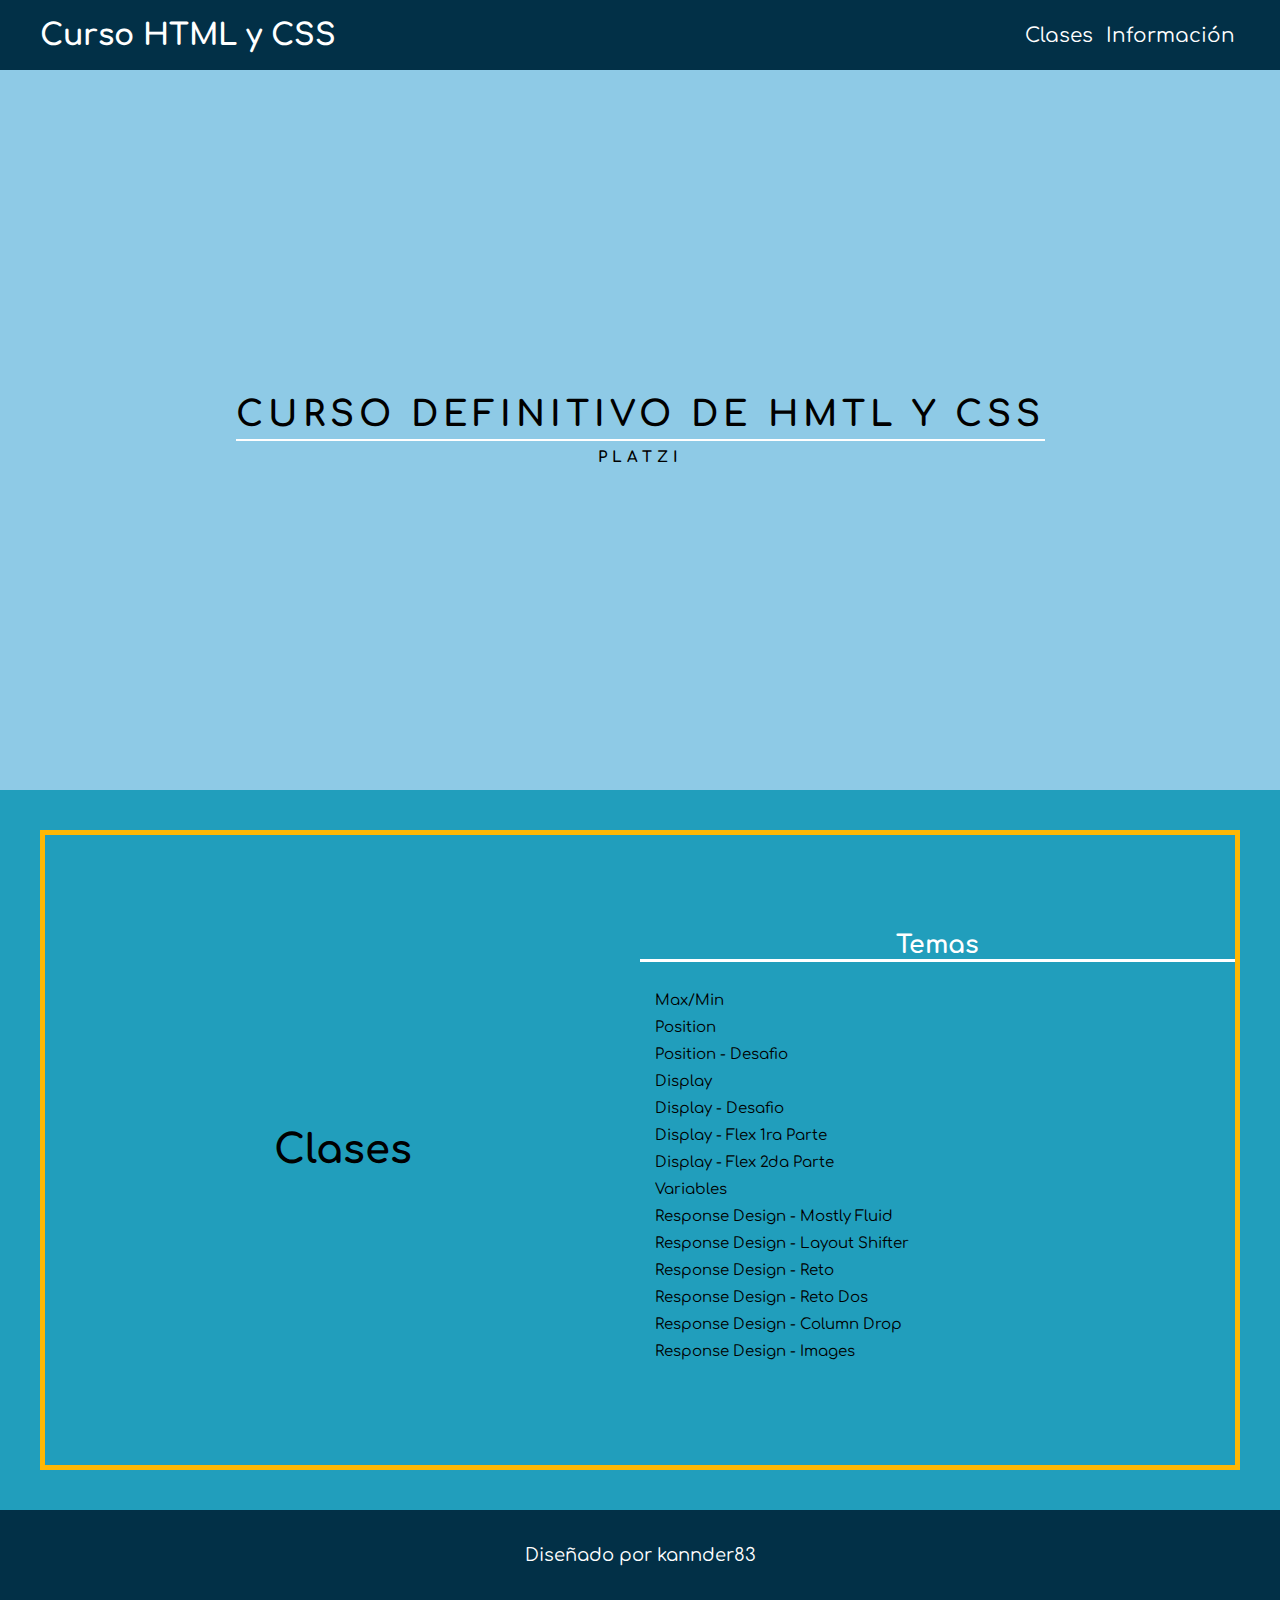
<file: index.html>
<!DOCTYPE html>
<html lang="es">
  <head>
    <meta charset="UTF-8" />
    <meta name="viewport" content="width=device-width, initial-scale=1.0" />
    <link rel="stylesheet" href="./main.css" />
    <title>Curso de HTML y CSS</title>
  </head>
  <body>
    <header class="header_top">
      <div class="container">
        <div class="box-header">
          <div class="header_logo_left">
            <h3 class="header_title_left">Curso HTML y CSS</h3>
          </div>
          <nav class="header_menu_right">
            <ul class="header_menu_list">
              <li>
                <a class="header_menu_link" href="#clases">Clases</a>
              </li>
              <li>
                <a class="header_menu_link" href="#">Información</a>
              </li>
            </ul>
          </nav>
        </div>
      </div>
    </header>
    <!-- Inicia a el main de la página -->
    <main>
      <div class="container">
        <div class="box-main">
          <div class="main-title">
            <h1>Curso definitivo de HMTL y CSS</h1>
            <h2>Platzi</h2>
          </div>
        </div>
      </div>
    </main>
    <!-- inicia seccion de clases -->
    <section class="section-class" id="clases">
      <div class="container">
        <div class="box-section-class">
          <div class="box-class-left">
            <h3>Clases</h3>
          </div>
          <div class="box-class-right">
            <h4>Temas</h4>
            <ol>
              <li>
                <a href="./minmax/index.html">Max/Min</a>
              </li>
              <li>
                <a href="./position/index.html">Position</a>
              </li>
              <li>
                <a href="./position/desafio.html">Position - Desafio</a>
              </li>
              <li>
                <a href="./display/index.html">Display</a>
              </li>
              <li>
                <a href="./display/desafio.html">Display - Desafio</a>
              </li>
              <li>
                <a href="./flex/index.html">Display - Flex 1ra Parte</a>
              </li>
              <li>
                <a href="./flex/index-2.html">Display - Flex 2da Parte</a>
              </li>
              <li>
                <a href="./variables/index.html">Variables</a>
              </li>
              <li>
                <a href="./responsiveDesign/index.html"
                  >Response Design - Mostly Fluid</a
                >
              </li>
              <li>
                <a href="./responsiveDesign/index.html"
                  >Response Design - Layout Shifter</a
                >
              </li>
              <li>
                <a href="./layoutShifter/reto.html">Response Design - Reto</a>
              </li>
              <li>
                <a href="./layoutShifter/reto2.html"
                  >Response Design - Reto Dos</a
                >
              </li>
              <li>
                <a href="./columndrop/index.html"
                  >Response Design - Column Drop</a
                >
              </li>
              <li>
                <a href="./responsiveimgs/index.html"
                  >Response Design - Images</a
                >
              </li>
            </ol>
          </div>
        </div>
      </div>
    </section>
    <!-- inicia el footer de la página -->
    <footer>
      <div class="container">
        <div class="box-footer">
          <p>Diseñado por <a href="https://www.kannder83.com">kannder83</a></p>
        </div>
      </div>
    </footer>
  </body>
</html>
</file>
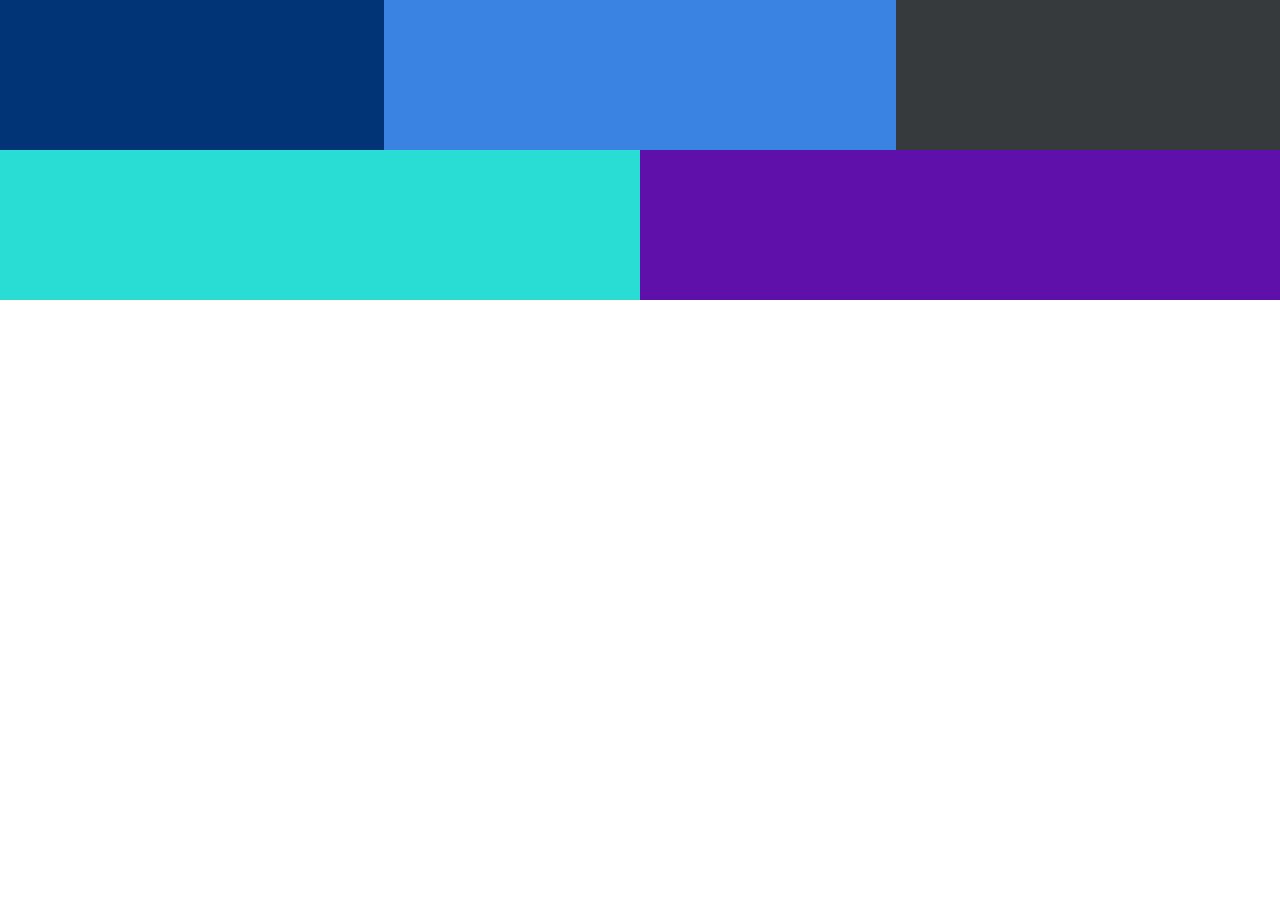
<file: columndrop/index.html>
<!DOCTYPE html>
<html lang="es">
  <head>
    <meta charset="UTF-8" />
    <meta name="viewport" content="width=device-width, initial-scale=1.0" />
    <link rel="stylesheet" href="./main.css" />
    <title>Column Drop</title>
  </head>
  <body>
    <main class="container">
      <div class="c1"></div>
      <div class="c2"></div>
      <div class="c3"></div>
      <div class="c4"></div>
      <div class="c5"></div>
    </main>
  </body>
</html>
</file>
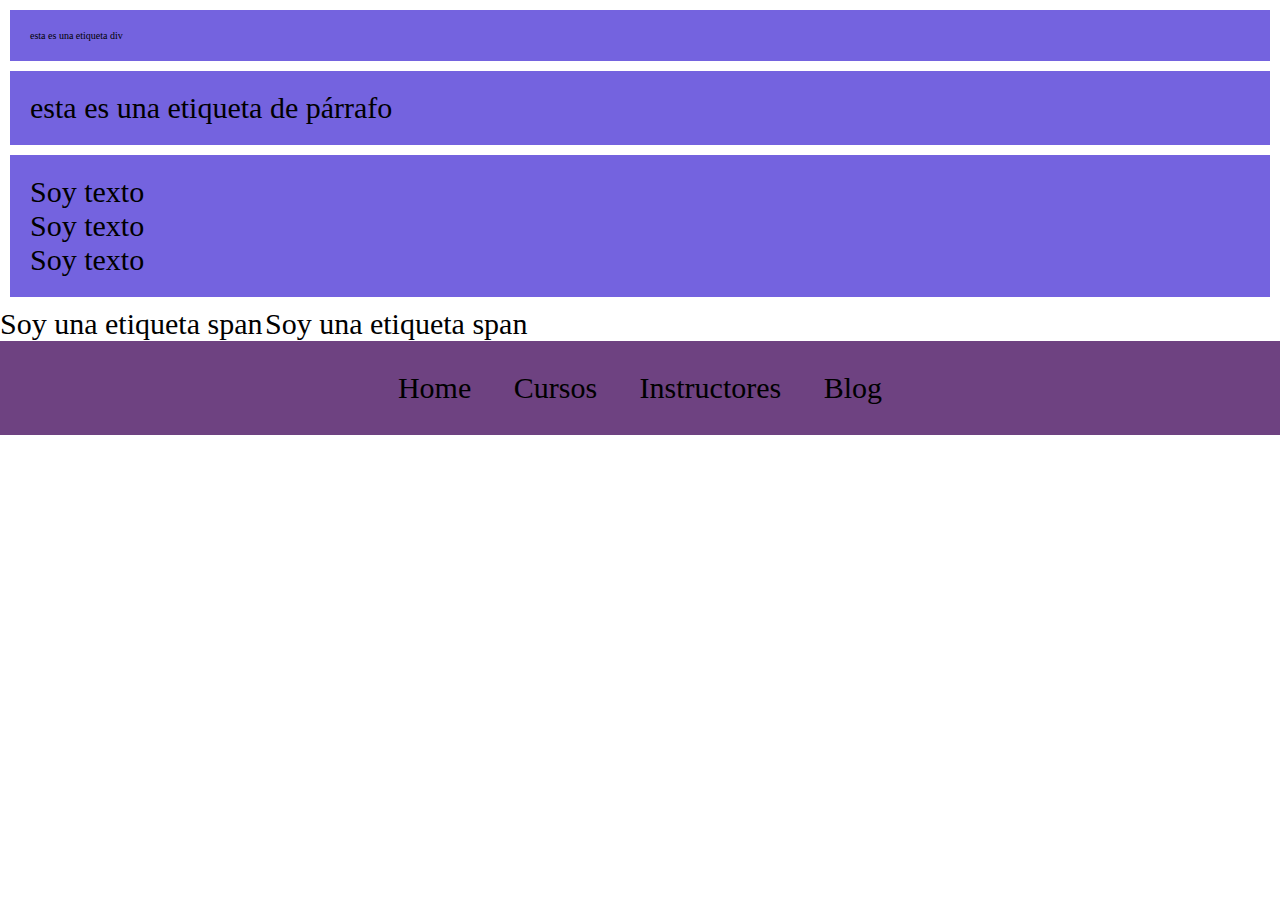
<file: display/index.html>
<!DOCTYPE html>
<html lang="es">
  <head>
    <meta charset="UTF-8" />
    <meta name="viewport" content="width=device-width, initial-scale=1.0" />
    <link rel="stylesheet" href="./main.css" />
    <title>Display</title>
  </head>
  <body>
    <div class="block-element">esta es una etiqueta div</div>
    <p class="block-element">esta es una etiqueta de párrafo</p>
    <div class="block-element">
      <p class="parrafo">Soy texto</p>
      <p class="parrafo">Soy texto</p>
      <p class="parrafo">Soy texto</p>
    </div>
    <span>Soy una etiqueta span</span>
    <span>Soy una etiqueta span</span>

    <ul class="nav">
      <li>Home</li>
      <li>Cursos</li>
      <li>Instructores</li>
      <li>Blog</li>
    </ul>
  </body>
</html>
</file>
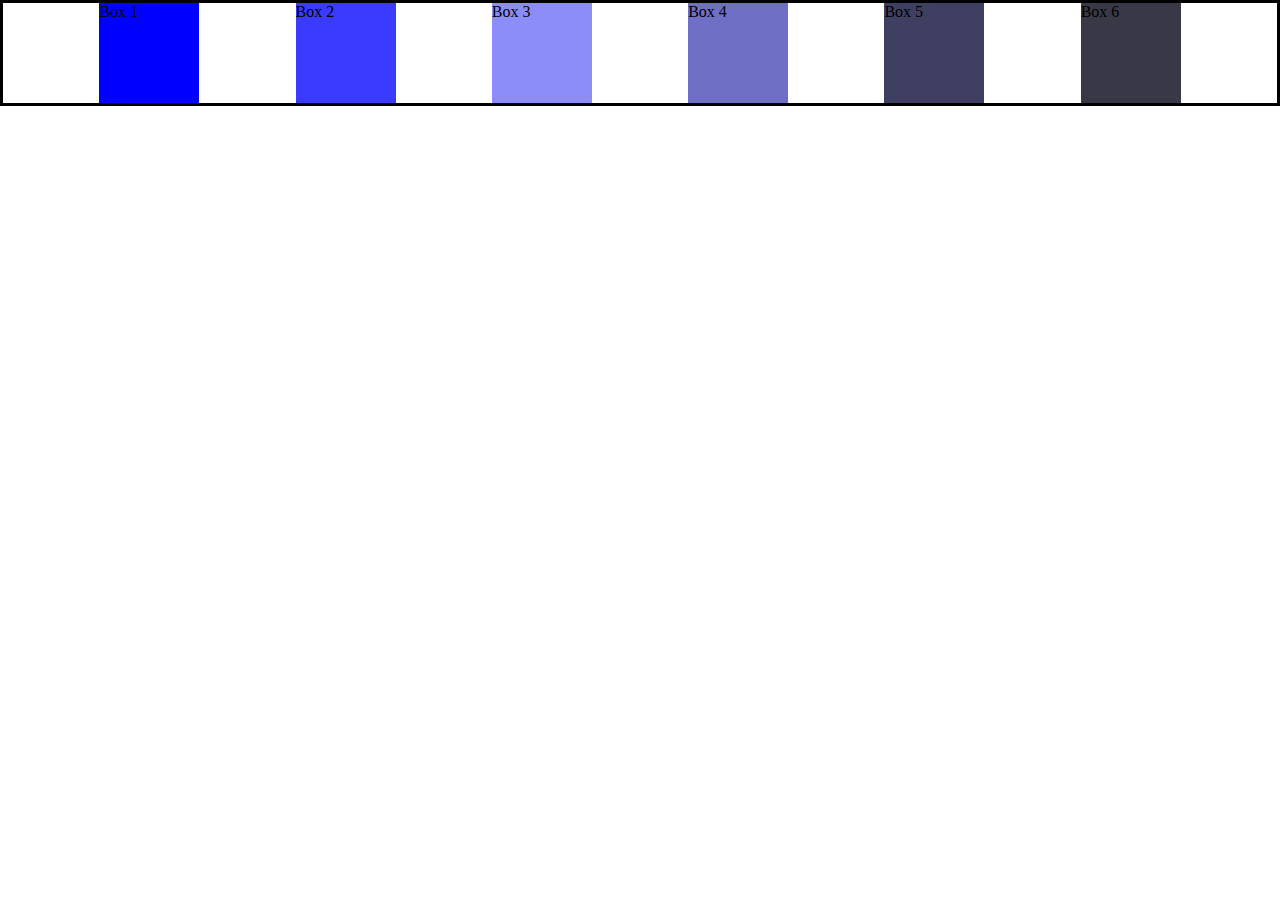
<file: flex/index.html>
<!DOCTYPE html>
<html lang="es">
  <head>
    <meta charset="UTF-8" />
    <meta name="viewport" content="width=device-width, initial-scale=1.0" />
    <link rel="stylesheet" href="./main.css" />
    <title>Display Flex</title>
  </head>
  <body>
    <main class="container">
      <div class="box1 box"><p>Box 1</p></div>
      <div class="box2 box"><p>Box 2</p></div>
      <div class="box3 box"><p>Box 3</p></div>
      <div class="box4 box"><p>Box 4</p></div>
      <div class="box5 box"><p>Box 5</p></div>
      <div class="box6 box"><p>Box 6</p></div>
    </main>
  </body>
</html>
</file>
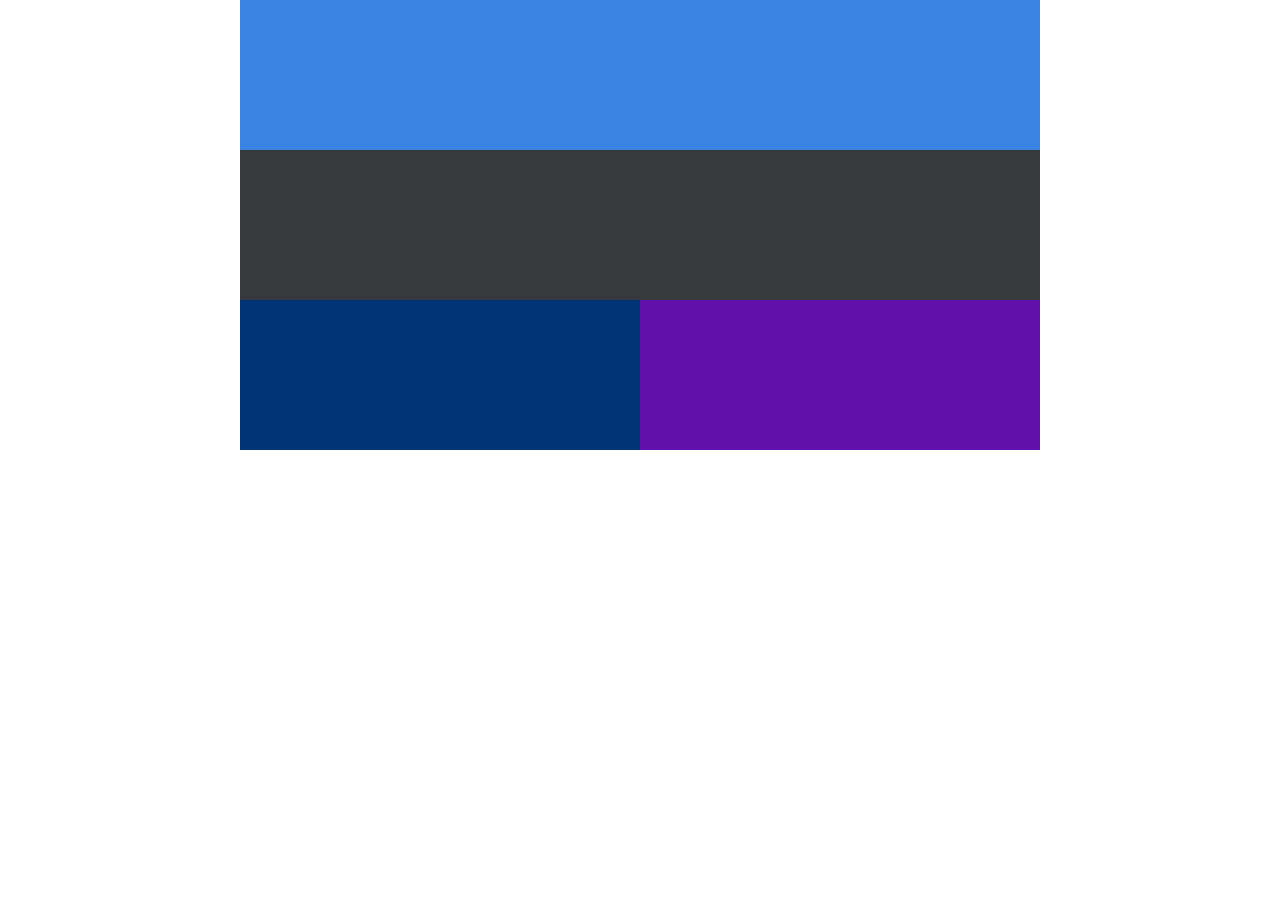
<file: layoutShifter/index.html>
<!DOCTYPE html>
<html lang="es">
  <head>
    <meta charset="UTF-8" />
    <meta name="viewport" content="width=device-width, initial-scale=1.0" />
    <link rel="stylesheet" href="./main.css" />
    <title>Responsive Design - Layout Shifter</title>
  </head>
  <body>
    <main class="container">
      <div class="c1"></div>
      <div class="c4">
        <div class="c2"></div>
        <div class="c3"></div>
      </div>
      <div class="c5"></div>
    </main>
  </body>
</html>
</file>
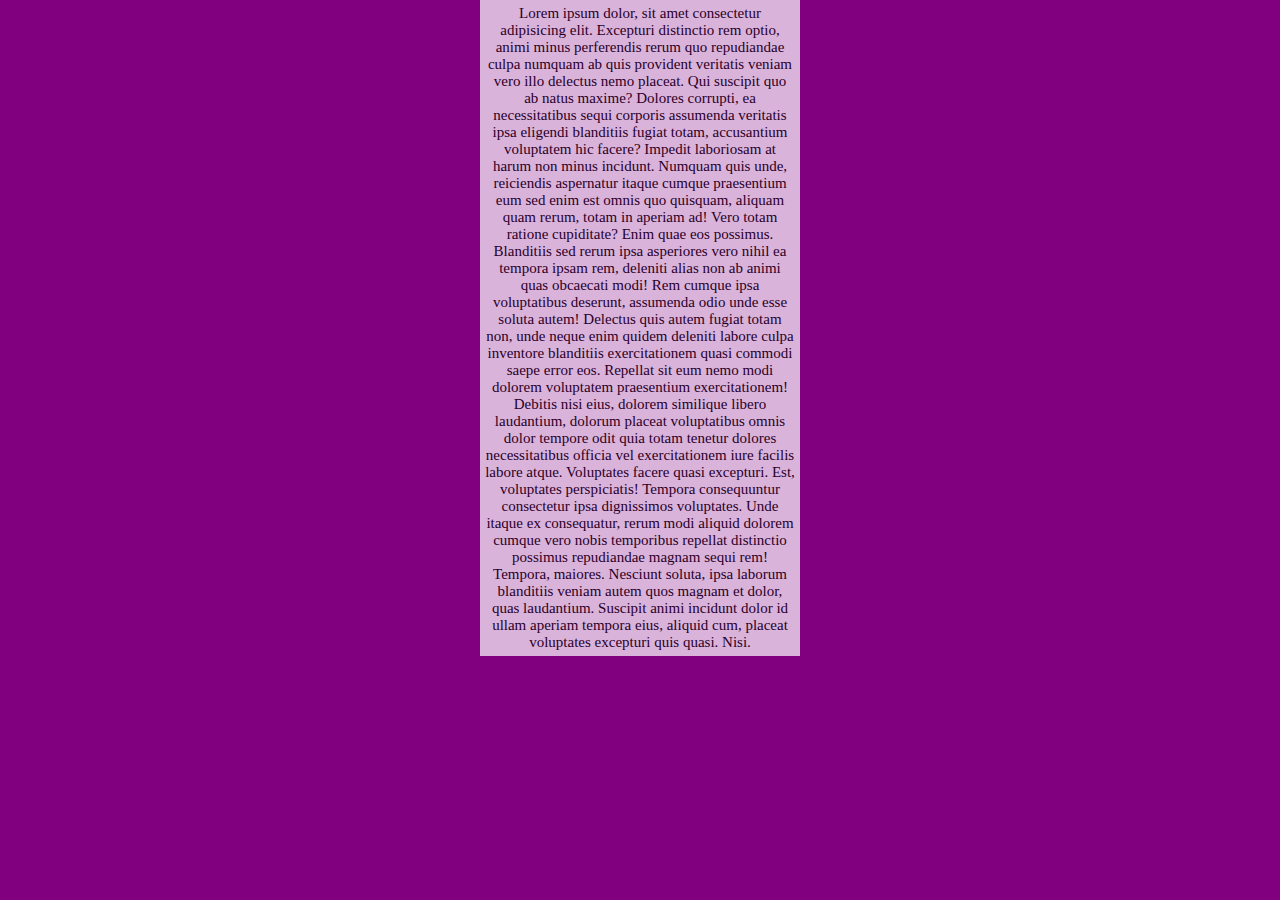
<file: minmax/index.html>
<!DOCTYPE html>
<html lang="es">
  <head>
    <meta charset="UTF-8" />
    <meta name="viewport" content="width=device-width, initial-scale=1.0" />
    <link rel="stylesheet" href="./main.css" />
    <title>Medidas: Max/Min</title>
  </head>
  <body>
    <main>
      <section>
        <p>
          Lorem ipsum dolor, sit amet consectetur adipisicing elit. Excepturi
          distinctio rem optio, animi minus perferendis rerum quo repudiandae
          culpa numquam ab quis provident veritatis veniam vero illo delectus
          nemo placeat. Qui suscipit quo ab natus maxime? Dolores corrupti, ea
          necessitatibus sequi corporis assumenda veritatis ipsa eligendi
          blanditiis fugiat totam, accusantium voluptatem hic facere? Impedit
          laboriosam at harum non minus incidunt. Numquam quis unde, reiciendis
          aspernatur itaque cumque praesentium eum sed enim est omnis quo
          quisquam, aliquam quam rerum, totam in aperiam ad! Vero totam ratione
          cupiditate? Enim quae eos possimus. Blanditiis sed rerum ipsa
          asperiores vero nihil ea tempora ipsam rem, deleniti alias non ab
          animi quas obcaecati modi! Rem cumque ipsa voluptatibus deserunt,
          assumenda odio unde esse soluta autem! Delectus quis autem fugiat
          totam non, unde neque enim quidem deleniti labore culpa inventore
          blanditiis exercitationem quasi commodi saepe error eos. Repellat sit
          eum nemo modi dolorem voluptatem praesentium exercitationem! Debitis
          nisi eius, dolorem similique libero laudantium, dolorum placeat
          voluptatibus omnis dolor tempore odit quia totam tenetur dolores
          necessitatibus officia vel exercitationem iure facilis labore atque.
          Voluptates facere quasi excepturi. Est, voluptates perspiciatis!
          Tempora consequuntur consectetur ipsa dignissimos voluptates. Unde
          itaque ex consequatur, rerum modi aliquid dolorem cumque vero nobis
          temporibus repellat distinctio possimus repudiandae magnam sequi rem!
          Tempora, maiores. Nesciunt soluta, ipsa laborum blanditiis veniam
          autem quos magnam et dolor, quas laudantium. Suscipit animi incidunt
          dolor id ullam aperiam tempora eius, aliquid cum, placeat voluptates
          excepturi quis quasi. Nisi.
        </p>
      </section>
    </main>
  </body>
</html>
</file>
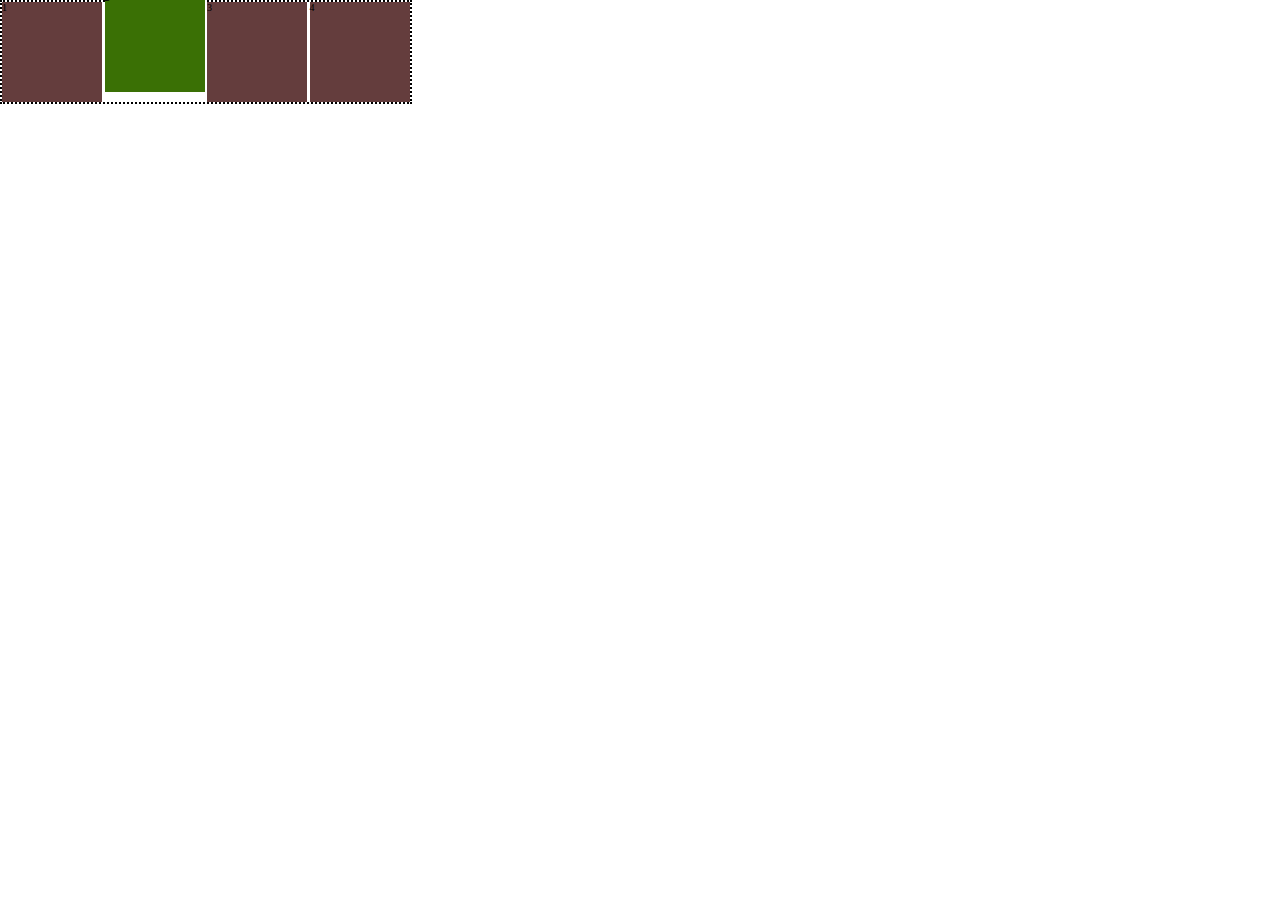
<file: position/index.html>
<!DOCTYPE html>
<html lang="es">
  <head>
    <meta charset="UTF-8" />
    <meta name="viewport" content="width=device-width, initial-scale=1.0" />
    <link rel="stylesheet" href="./main.css" />
    <title>Medidas: Max/Min</title>
  </head>
  <body>
    <div class="parent">
      <div class="box" id="one">1</div>
      <div class="box" id="two">2</div>
      <div class="box" id="three">3</div>
      <div class="box" id="four">4</div>
    </div>
  </body>
</html>
</file>
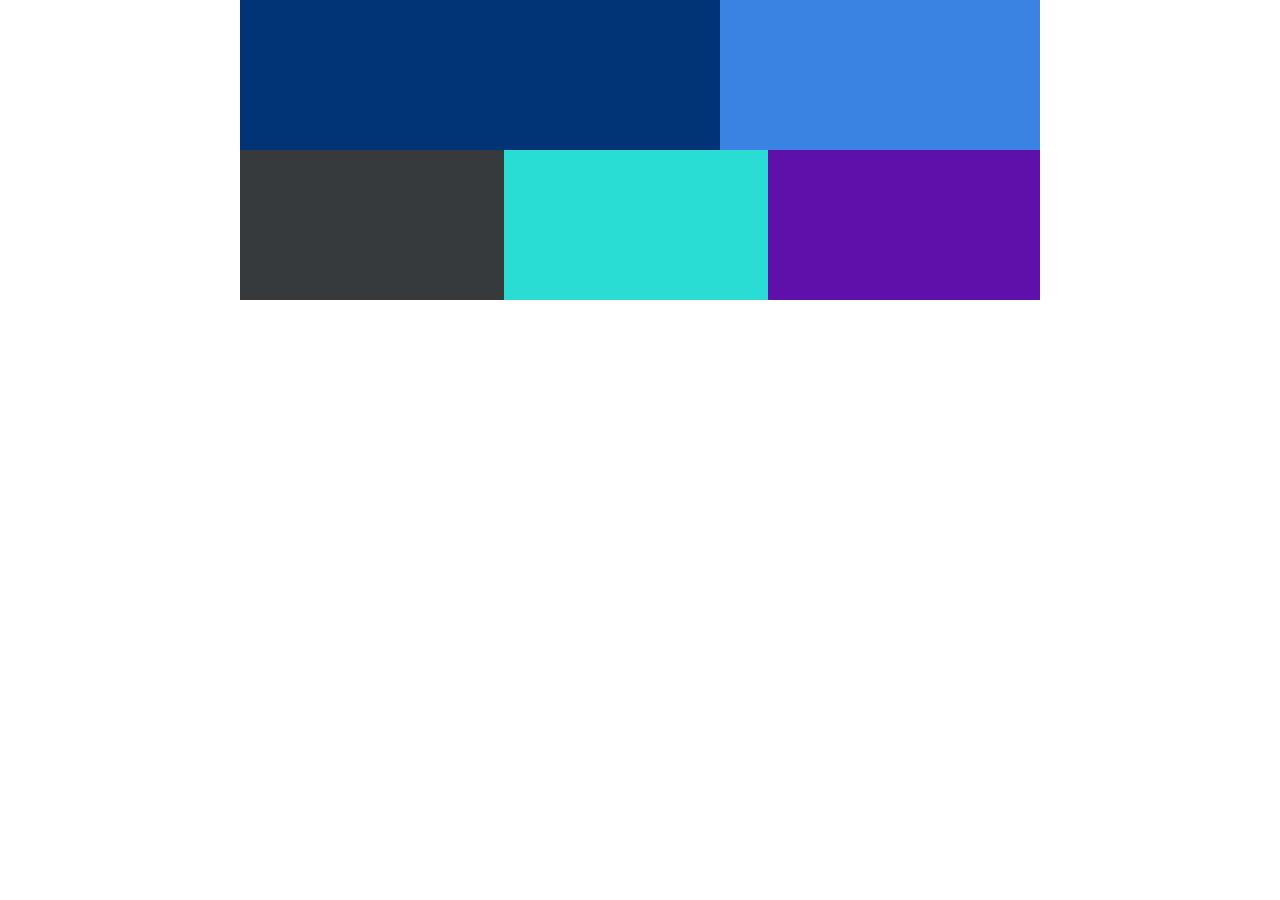
<file: responsiveDesign/index.html>
<!DOCTYPE html>
<html lang="es">
  <head>
    <meta charset="UTF-8" />
    <meta name="viewport" content="width=device-width, initial-scale=1.0" />
    <link rel="stylesheet" href="./main.css" />
    <link
      rel="stylesheet"
      href="./table.css"
      media="screen and (min-width: 600px)"
    />
    <link
      rel="stylesheet"
      href="./desktop.css"
      media="screen and (min-width: 800px)"
    />
    <title>Responsive Design</title>
  </head>
  <body>
    <main class="container">
      <div class="c1"></div>
      <div class="c2"></div>
      <div class="c3"></div>
      <div class="c4"></div>
      <div class="c5"></div>
    </main>
  </body>
</html>
</file>
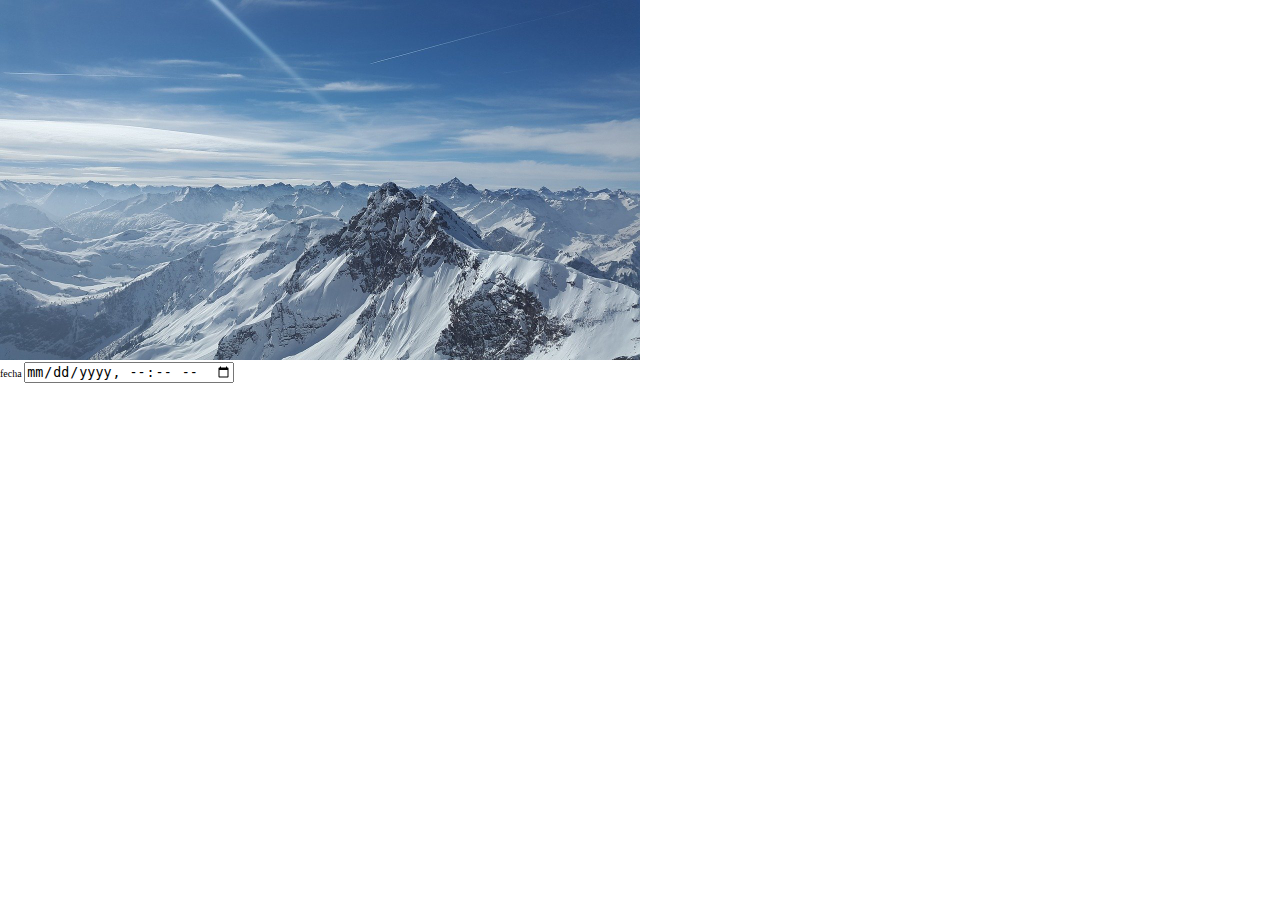
<file: responsiveimgs/index.html>
<!DOCTYPE html>
<html lang="es">
  <head>
    <meta charset="UTF-8" />
    <meta name="viewport" content="width=device-width, initial-scale=1.0" />
    <link rel="stylesheet" href="./main.css" />
    <title>Medidas: Max/Min</title>
  </head>
  <body>
    <main>
      <!-- <div class="picture">
        <img src="./img/rough-horn-2146181_1920.jpg" alt="" />
      </div> -->

      <picture>
        <source
          media="(min-width: 1300px)"
          srcset="./img/rough-horn-2146181_1920.jpg"
        />
        <source
          media="(min-width: 1000px)"
          srcset="./img/rough-horn-2146181_1280.jpg"
        />
        <img
          src="./img/rough-horn-2146181_640.jpg"
          alt="Es una imagen de montaña."
        />
      </picture>
    </main>
    <section>
      <form action="">
        <label for="fecha">
          <span>fecha</span>
          <input type="datetime-local" id="fecha" />
        </label>
      </form>
    </section>
  </body>
</html>
</file>
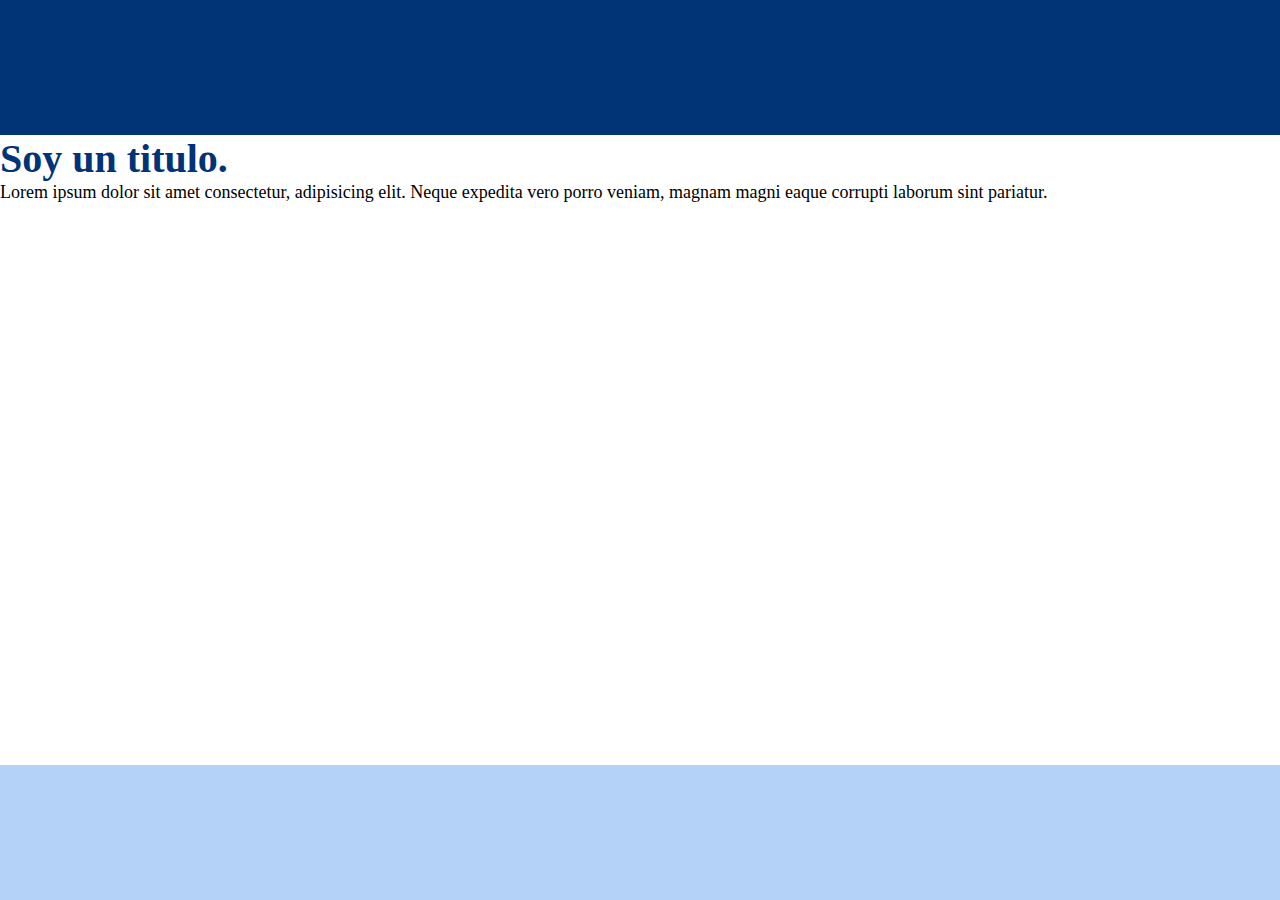
<file: variables/index.html>
<!DOCTYPE html>
<html lang="es">
  <head>
    <meta charset="UTF-8" />
    <meta name="viewport" content="width=device-width, initial-scale=1.0" />
    <link rel="stylesheet" href="./main.css" />
    <title>Variables</title>
  </head>
  <body>
    <header></header>
    <main>
      <h1>Soy un titulo.</h1>
      <section>
        <p>
          Lorem ipsum dolor sit amet consectetur, adipisicing elit. Neque
          expedita vero porro veniam, magnam magni eaque corrupti laborum sint
          pariatur.
        </p>
      </section>
    </main>
    <footer></footer>
  </body>
</html>
</file>
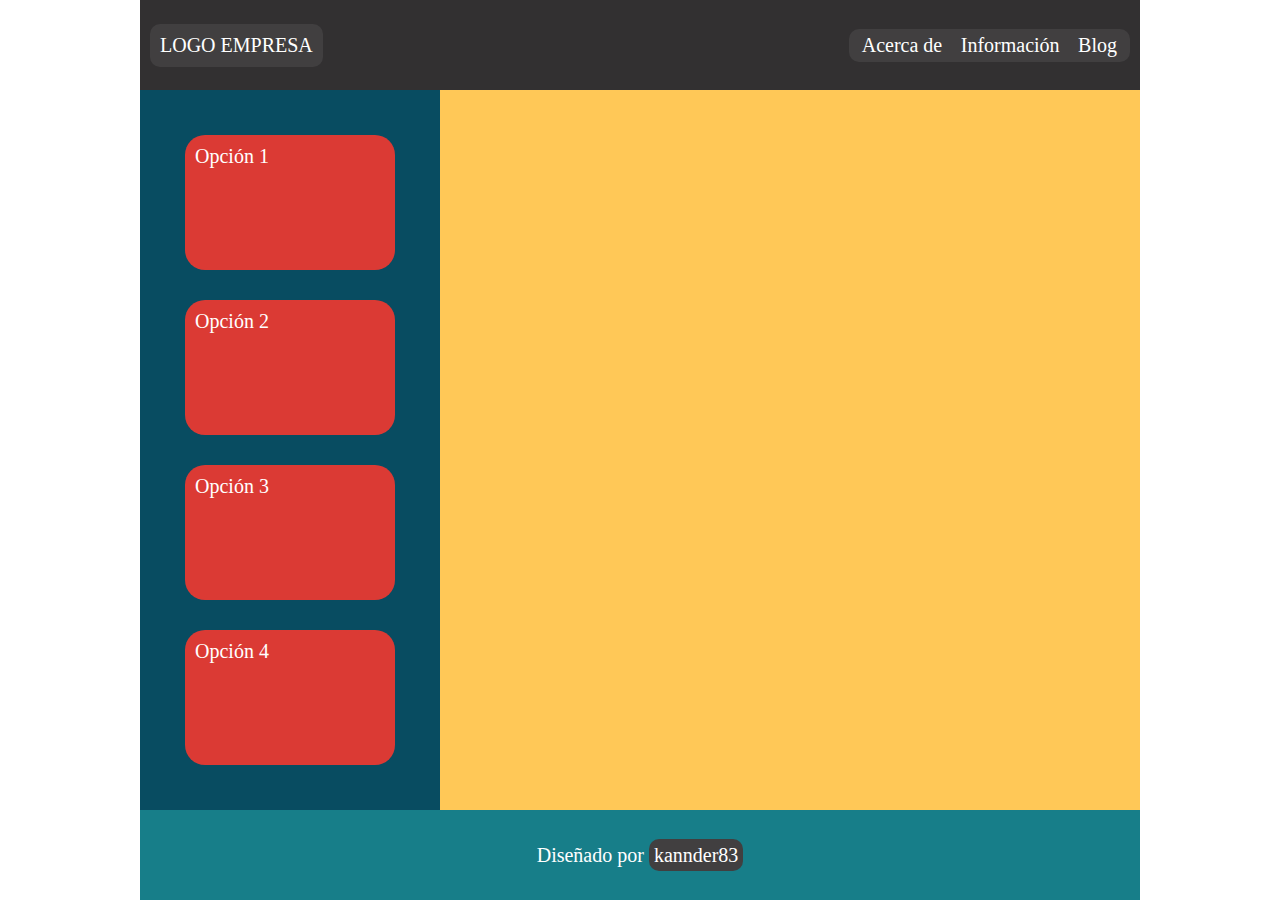
<file: display/desafio.html>
<!DOCTYPE html>
<html lang="es">
  <head>
    <meta charset="UTF-8" />
    <meta name="viewport" content="width=device-width, initial-scale=1.0" />
    <link rel="stylesheet" href="./desafio.css" />
    <title>Reto</title>
  </head>
  <body>
    <!-- Cabecera de la página -->
    <header>
      <div class="container">
        <div class="header-box">
          <div class="header-logo-top">
            <a href="#">LOGO EMPRESA</a>
          </div>
          <nav class="header-nav-top">
            <ul>
              <li>
                <a href="#">Acerca de</a>
              </li>
              <li>
                <a href="#">Información</a>
              </li>
              <li>
                <a href="#">Blog</a>
              </li>
            </ul>
          </nav>
        </div>
      </div>
    </header>
    <!-- inicio seccion principal -->
    <section>
      <div class="container">
        <div class="box-main-section">
          <div class="main-menu-left">
            <div class="menu-left-option">
              <div class="menu-box-option">
                <p>Opción 1</p>
              </div>
            </div>
            <div class="menu-left-option">
              <div class="menu-box-option">
                <p>Opción 2</p>
              </div>
            </div>
            <div class="menu-left-option">
              <div class="menu-box-option">
                <p>Opción 3</p>
              </div>
            </div>
            <div class="menu-left-option">
              <div class="menu-box-option">
                <p>Opción 4</p>
              </div>
            </div>
          </div>
          <div class="main-container-right"></div>
        </div>
      </div>
    </section>
    <!-- inicio footer -->
    <footer>
      <div class="container">
        <div class="box-footer">
          <p>Diseñado por <a href="">kannder83</a></p>
        </div>
      </div>
    </footer>
  </body>
</html>
</file>
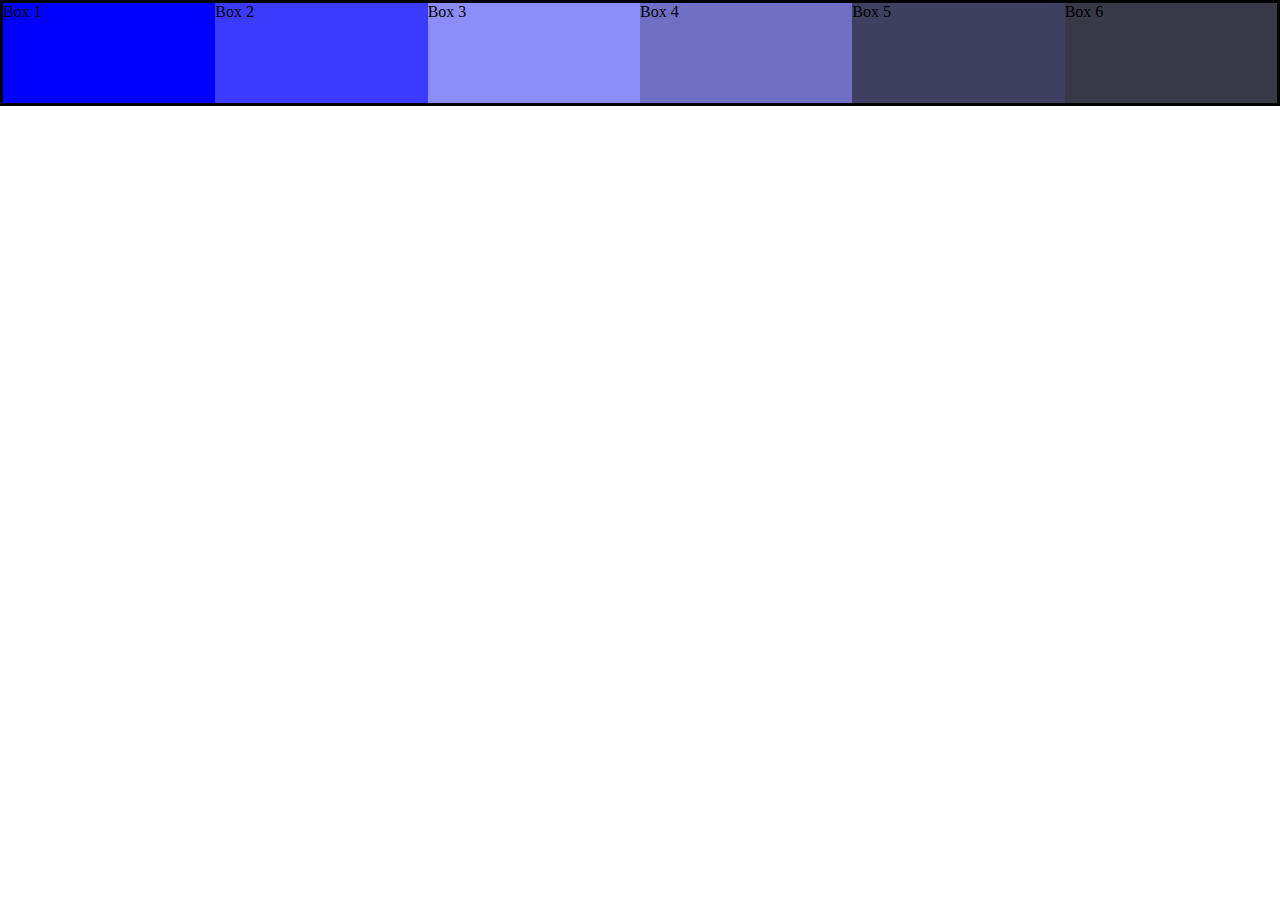
<file: flex/index-2.html>
<!DOCTYPE html>
<html lang="es">
  <head>
    <meta charset="UTF-8" />
    <meta name="viewport" content="width=device-width, initial-scale=1.0" />
    <link rel="stylesheet" href="./main-2.css" />
    <title>Display Flex</title>
  </head>
  <body>
    <main class="container">
      <div class="box1 box"><p>Box 1</p></div>
      <div class="box2 box"><p>Box 2</p></div>
      <div class="box3 box"><p>Box 3</p></div>
      <div class="box4 box"><p>Box 4</p></div>
      <div class="box5 box"><p>Box 5</p></div>
      <div class="box6 box"><p>Box 6</p></div>
    </main>
  </body>
</html>
</file>
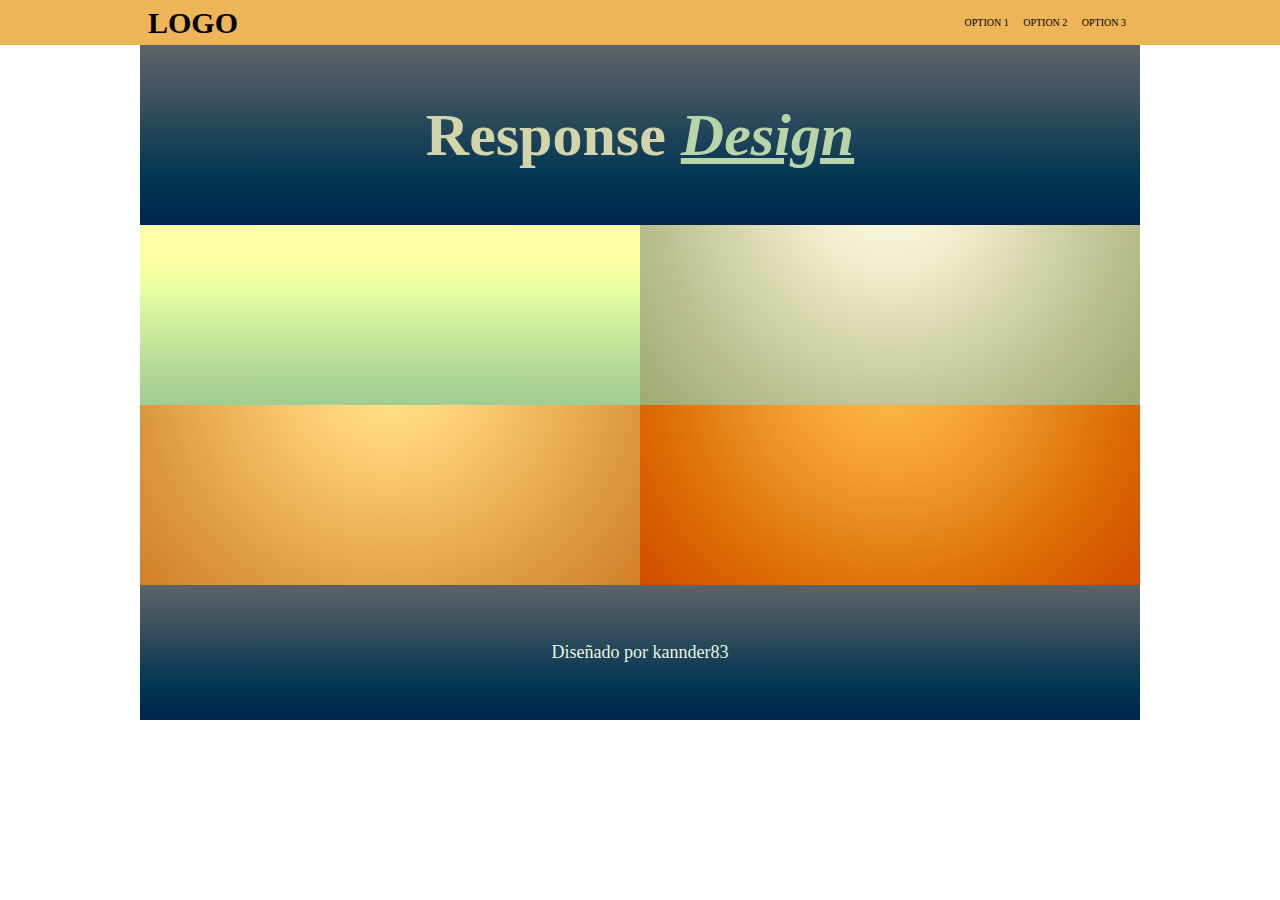
<file: layoutShifter/reto.html>
<!DOCTYPE html>
<html lang="es">
  <head>
    <meta charset="UTF-8" />
    <meta name="viewport" content="width=device-width, initial-scale=1.0" />
    <link
      rel="stylesheet"
      href="https://cdnjs.cloudflare.com/ajax/libs/font-awesome/5.15.1/css/all.min.css"
      integrity="sha512-+4zCK9k+qNFUR5X+cKL9EIR+ZOhtIloNl9GIKS57V1MyNsYpYcUrUeQc9vNfzsWfV28IaLL3i96P9sdNyeRssA=="
      crossorigin="anonymous"
    />
    <link rel="stylesheet" href="./reto.css" />
    <title>Reto 2</title>
  </head>
  <body>
    <!-- Inicio del header -->
    <header class="header bg-color-solid-four">
      <div class="container">
        <div class="box-header">
          <div class="box-logo">
            <figure class="logo-branch">
              <i class="fab fa-wolf-pack-battalion"></i>
            </figure>
            <h3>LOGO</h3>
          </div>
          <nav class="menu-top">
            <ul>
              <li>
                <a href="#">Option 1</a>
              </li>
              <li>
                <a href="#">Option 2</a>
              </li>
              <li>
                <a href="#">Option 3</a>
              </li>
            </ul>
          </nav>
        </div>
      </div>
    </header>
    <!-- Seccion Principal -->
    <main class="main">
      <div class="container">
        <div class="box-main">
          <div class="cell bg-color-one fz-medium">
            <h1 class="title-one">
              Response <span class="title-two">Design</span>
            </h1>
          </div>
          <div class="cell cell-md bg-color-two fz-full">
            <i class="fas fa-laptop-code"></i>
          </div>
          <div class="cell cell-md bg-color-three fz-full">
            <i class="fas fa-video"></i>
          </div>
          <div class="cell cell-lg bg-color-four fz-full">
            <i class="fas fa-plus-circle"></i>
          </div>
          <div class="cell cell-lg bg-color-five fz-full">
            <i class="fas fa-users-cog"></i>
          </div>
        </div>
      </div>
    </main>
    <!-- Seccion del footer -->
    <footer class="bg-cell-light">
      <div class="container">
        <div class="box-footer bg-color-one fz-sm">
          <p>Diseñado por <a href="#">kannder83</a></p>
        </div>
      </div>
    </footer>
  </body>
</html>
</file>
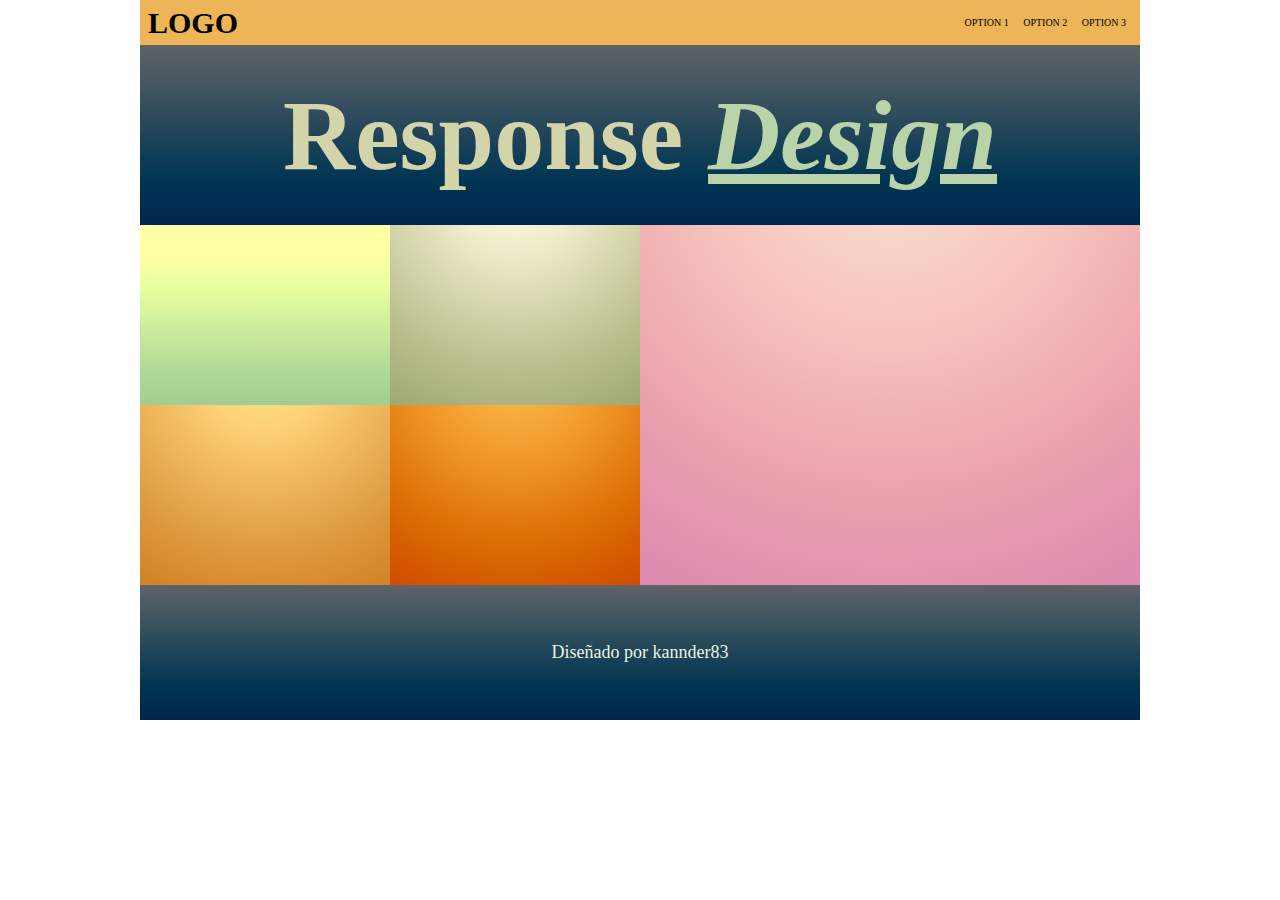
<file: layoutShifter/reto2.html>
<!DOCTYPE html>
<html lang="es">
  <head>
    <meta charset="UTF-8" />
    <meta name="viewport" content="width=device-width, initial-scale=1.0" />
    <link
      rel="stylesheet"
      href="https://cdnjs.cloudflare.com/ajax/libs/font-awesome/5.15.1/css/all.min.css"
      integrity="sha512-+4zCK9k+qNFUR5X+cKL9EIR+ZOhtIloNl9GIKS57V1MyNsYpYcUrUeQc9vNfzsWfV28IaLL3i96P9sdNyeRssA=="
      crossorigin="anonymous"
    />
    <link rel="stylesheet" href="./reto2.css" />
    <link
      rel="stylesheet"
      href="./mobile-view.css"
      media="screen and (min-width: 420px)"
    />
    <link
      rel="stylesheet"
      href="./table-view.css"
      media="screen and (min-width: 768px)"
    />
    <link
      rel="stylesheet"
      href="./pc-view.css"
      media="screen and (min-width: 1024px)"
    />
    <title>Reto 2</title>
  </head>
  <body>
    <!-- Inicio del header -->
    <header class="header">
      <div class="container">
        <div class="box-header bg-color-solid-four">
          <div class="box-logo">
            <figure class="logo-branch">
              <i class="fab fa-wolf-pack-battalion"></i>
            </figure>
            <h3>LOGO</h3>
          </div>
          <nav class="menu-top">
            <ul>
              <li>
                <a href="#">Option 1</a>
              </li>
              <li>
                <a href="#">Option 2</a>
              </li>
              <li>
                <a href="#">Option 3</a>
              </li>
            </ul>
          </nav>
        </div>
      </div>
    </header>
    <!-- Seccion Principal -->
    <main class="main">
      <div class="container">
        <div class="box-main">
          <div class="cell bg-color-one fz-var">
            <h1 class="title-one">
              Response <span class="title-two">Design</span>
            </h1>
          </div>
          <div class="content-left">
            <div class="cell cell-md bg-color-two fz-full">
              <i class="fas fa-laptop-code"></i>
            </div>
            <div class="cell cell-md bg-color-three fz-full">
              <i class="fas fa-video"></i>
            </div>
            <div class="cell cell-lg bg-color-four fz-full">
              <i class="fas fa-plus-circle"></i>
            </div>
            <div class="cell cell-lg bg-color-five fz-full">
              <i class="fas fa-users-cog"></i>
            </div>
          </div>
          <div class="content-right">
            <div class="cell cell-full bg-color-six fz-full">
              <i class="fas fa-mouse"></i>
            </div>
          </div>
        </div>
      </div>
    </main>
    <!-- Seccion del footer -->
    <footer class="bg-cell-light">
      <div class="container">
        <div class="box-footer bg-color-one fz-sm">
          <p>Diseñado por <a href="#">kannder83</a></p>
        </div>
      </div>
    </footer>
  </body>
</html>
</file>
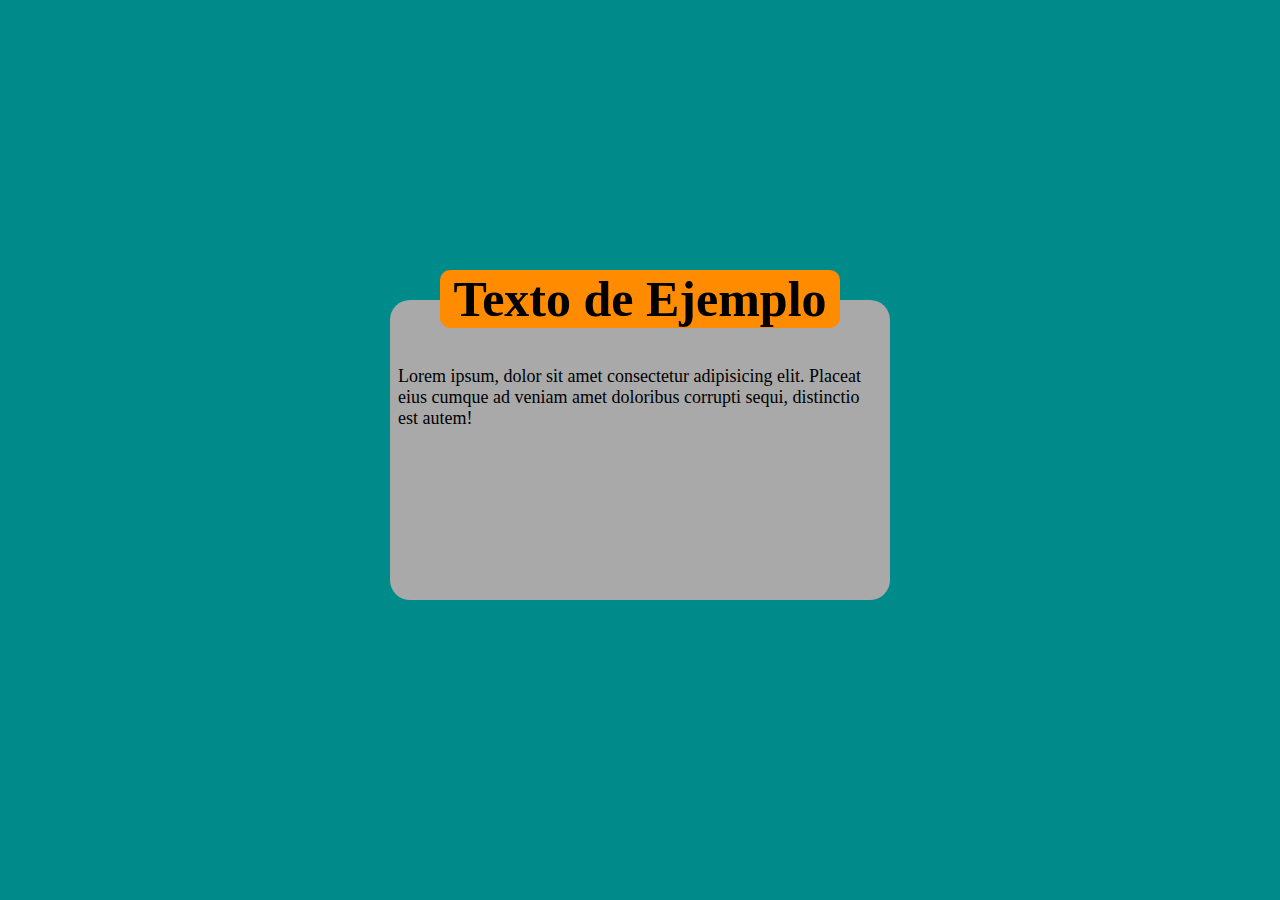
<file: position/desafio.html>
<!DOCTYPE html>
<html lang="es">
  <head>
    <meta charset="UTF-8" />
    <meta name="viewport" content="width=device-width, initial-scale=1.0" />
    <link rel="stylesheet" href="./desafio.css" />
    <title>Desafio</title>
  </head>
  <body>
    <div class="container">
      <div class="box">
        <div class="title">
          <h1>Texto de Ejemplo</h1>
        </div>
        <div class="text">
          Lorem ipsum, dolor sit amet consectetur adipisicing elit. Placeat eius
          cumque ad veniam amet doloribus corrupti sequi, distinctio est autem!
        </div>
      </div>
    </div>
  </body>
</html>
</file>
<file: main.css>
/* Import */

@import url("https://fonts.googleapis.com/css2?family=Comfortaa:wght@300;400;700&display=swap");

:root {
  /* Paleta de colores */
  --color-base-01: #8ecae6;
  --color-base-02: #219ebc;
  --color-base-03: #023047;
  --color-base-04: #ffb703;
  --color-base-05: #fb8500;
  /* Color de texto */
  --text-white: white;
  --text-black: black;
}

* {
  box-sizing: border-box;
  padding: 0;
  margin: 0;
}

html {
  font-size: 62.5%;
}

body {
  font-family: "Comfortaa", cursive;
}

/* Seccion del header */

.header_top {
  /* border: 1px red solid; */
  width: 100%;
  height: 7rem;
  display: flex;
  justify-content: center;
  align-items: center;
  background: var(--color-base-03);
}

.container {
  width: 1200px;
  /* display: flex;
  justify-content: center; */
}

.box-header {
  display: flex;
  justify-content: space-between;
  /* border: 1px red solid; */
}

.header_title_left {
  font-size: 3rem;
  color: var(--text-white);
}

.header_menu_list {
  list-style: none;
  display: inline-block;
}

.header_menu_list li {
  display: inline-block;
  padding: 0.5rem;
}

.header_menu_link {
  text-decoration: none;
  font-size: 2rem;
  color: var(--text-white);
}

/* Seccion de main */

main {
  width: 100%;
  height: 80vh;
  display: flex;
  justify-content: center;
  align-items: center;
  background: var(--color-base-01);
}

.box-main {
  width: 100%;
  margin: auto;
  display: flex;
  justify-content: center;
  align-items: center;
}
.main-title {
  color: var(--text-black);
  letter-spacing: 0.5rem;
  text-align: center;
}

.main-title h1 {
  text-transform: uppercase;
  font-size: 3.5rem;
}

.main-title h2 {
  margin-top: 0.5rem;
  padding-top: 0.8rem;
  border-top: 2px white solid;
  text-transform: uppercase;
  font-size: 1.5rem;
}

/* Seccion de Clases */

.section-class {
  width: 100%;
  height: 80vh;
  display: flex;
  justify-content: center;
  align-items: center;
  background: var(--color-base-02);
}

.box-section-class {
  border: 5px var(--color-base-04) solid;
  width: 100%;
  display: flex;
  justify-content: space-around;
  align-items: center;
}

.box-section-class .box-class-left {
  width: 50%;
  height: 70vh;
  display: flex;
  justify-content: center;
  align-items: center;
}

.box-section-class .box-class-left h3 {
  font-size: 4rem;
}

.box-section-class .box-class-right {
  width: 50%;
  display: flex;
  flex-direction: column;
  justify-content: center;
  align-items: flex-start;
}

.box-section-class .box-class-right h4 {
  width: 100%;
  color: var(--text-white);
  font-size: 2.5rem;
  text-align: center;
  margin-bottom: 2rem;
  border-bottom: 3px solid white;
}

.box-class-right ol {
  list-style: none;
  width: 100%;
}

.box-class-right ol li {
  margin: 1rem;
}

.box-class-right ol li a {
  color: var(--text-black);
  text-decoration: none;
  font-size: 1.5rem;
  padding: 0.5rem;
  transition: all 0.3s ease-in-out;
}

.box-class-right ol li a:hover {
  color: white;
  background: var(--color-base-05);
  border-radius: 2rem;
}

/* Seccion del footer */

footer {
  width: 100%;
  height: 10vh;
  display: flex;
  justify-content: center;
  align-items: center;
  background: var(--color-base-03);
}

.box-footer {
  display: flex;
  justify-content: space-around;
  text-align: center;
}

.box-footer p {
  text-align: center;
  font-size: 1.8rem;
  color: var(--text-white);
}
.box-footer a {
  text-decoration: none;
  color: var(--text-white);
  transition: all 0.3s ease-in-out;
}

.box-footer a:hover {
  background: var(--color-base-05);
  color: var(--text-black);
  border-radius: 0.5rem;
}
</file>
<file: columndrop/main.css>
* {
  box-sizing: border-box;
  padding: 0;
  margin: 0;
}

html {
  font-size: 62.5%;
}

.container {
  display: flex;
  flex-wrap: wrap;
}

.c1,
.c2,
.c3,
.c4,
.c5 {
  width: 100%;
  min-width: 15rem;
  height: 15rem;
}

.c1 {
  background-color: #003476;
}
.c2 {
  background-color: #3a83e2;
}
.c3 {
  background-color: #373a3d;
}
.c4 {
  background-color: #2addd4;
}
.c5 {
  background-color: #5f0faa;
}

@media (min-width: 600px) {
  .c1 {
    width: 25%;
    order: 1;
  }
  .c2 {
    width: 75%;
    order: 2;
  }
  .c3 {
    width: 100%;
    order: 3;
  }
  .c4 {
    width: 100%;
    order: 4;
  }
  .c5 {
    width: 100%;
    order: 5;
  }
}

@media (min-width: 800px) {
  .c1 {
    width: 30%;
    /* El orden se respta */
    /* order: 1; */
  }
  .c2 {
    width: 40%;
    /* order: 2; */
  }
  .c3 {
    width: 30%;
    /* order: 3; */
  }
  .c4 {
    width: 50%;
    /* order: 4; */
  }
  .c5 {
    width: 50%;
    /* order: 5; */
  }
}
</file>
<file: display/main.css>
* {
  box-sizing: border-box;
  padding: 0;
  margin: 0;
}

html {
  font-size: 62.5%;
}

p,
span,
li {
  font-size: 3rem;
}

.block-element {
  background-color: #7463df;
  margin: 1rem;
  padding: 2rem;
}

.nav {
  background-color: #6e4281;
  padding: 2rem;
  list-style: none;
  text-align: center;
}

.nav li {
  display: inline-block;
  margin: 1rem 0;
  padding: 0 2rem;
}
</file>
<file: flex/main.css>
* {
  box-sizing: border-box;
  padding: 0;
  margin: 0;
}

html {
  font-size: 62.5%;
}

body {
  font-size: 1.6rem;
}

.container {
  border: 0.3rem solid black;
  display: flex;
  /* Flex-wrap: wrap - permite que los elementos se acomeden de forma
  automatica en la medida que disminuye el width. */
  flex-wrap: wrap;
  /* El espacio entre contenedores y los border puede ser el mimso con el justify-content: space-evenly */
  justify-content: space-evenly;
}

.box {
  width: 10rem;
  height: 10rem;
}

.box1 {
  background-color: blue;
}

.box2 {
  background-color: #3b3bff;
}

.box3 {
  background-color: #8d8dfa;
}

.box4 {
  background-color: #6f6fc5;
}

.box5 {
  background-color: #3f3f61;
}

.box6 {
  background-color: #383847;
}
</file>
<file: layoutShifter/main.css>
* {
  box-sizing: border-box;
  padding: 0;
  margin: 0;
}

html {
  font-size: 62.5%;
}

* {
  box-sizing: border-box;
  padding: 0;
  margin: 0;
}

html {
  font-size: 62.5%;
}

.container {
  display: flex;
  flex-wrap: wrap;
}

.c1,
.c2,
.c3,
.c4,
.c5 {
  width: 100%;
  min-width: 15rem;
  height: 15rem;
}

.c4 {
  height: auto;
}

.c1 {
  background-color: #003476;
}
.c2 {
  background-color: #3a83e2;
}
.c3 {
  background-color: #373a3d;
}
.c4 {
  background-color: #2addd4;
}
.c5 {
  background-color: #5f0faa;
}

/* aplicando los media query */

/* Cuando la pantalla sea mayor a los 600px aplicara este código. */
@media (min-width: 600px) {
  .c1 {
    width: 25%;
  }
  .c4 {
    width: 75%;
  }
  .c5 {
    width: 100%;
  }
}

@media (min-width: 800px) {
  .container {
    width: 80rem;
    margin: 0 auto;
  }
  .c1 {
    width: 50%;
    order: 1;
  }
  .c4 {
    width: 100%;
  }
  .c5 {
    width: 50%;
    order: 2;
  }
}
</file>
<file: minmax/main.css>
* {
  box-sizing: border-box;
  padding: 0;
  margin: 0;
}

html {
  font-size: 62.5%;
}

main {
  width: 100vw;
  height: 100vh;
  background: purple;
}

section {
  width: 80%;
  min-width: 32rem;
  max-width: 10rem;
  min-height: 20rem;
  margin: 0 auto;
  background: white;
  opacity: 0.7;
}

p {
  text-align: center;
  font-size: 1.5rem;
  padding: 0.5rem;
}
</file>
<file: position/main.css>
* {
  box-sizing: border-box;
  padding: 0;
  margin: 0;
}

html {
  font-size: 62.5%;
}

.parent {
  border: 2px black dotted;
  display: inline-block;
}

.box {
  display: inline-block;
  background-color: #643d3d;
  width: 10rem;
  height: 10rem;
}

#two {
  background-color: #3a7005;
  position: relative;
  bottom: 1rem;
}
</file>
<file: responsiveDesign/main.css>
* {
  box-sizing: border-box;
  padding: 0;
  margin: 0;
}

html {
  font-size: 62.5%;
}

.container {
  display: flex;
  flex-wrap: wrap;
}

.c1,
.c2,
.c3,
.c4,
.c5 {
  width: 100%;
  min-width: 15rem;
  height: 15rem;
}

.c1 {
  background-color: #003476;
}
.c2 {
  background-color: #3a83e2;
}
.c3 {
  background-color: #373a3d;
}
.c4 {
  background-color: #2addd4;
}
.c5 {
  background-color: #5f0faa;
}

/* aplicando los media query */

/* Cuando la pantalla sea mayor a los 600px aplicara este código. */
/* @media (min-width: 600px) {
  .c2,
  .c3,
  .c4 {
    width: 50%;
  }
} */

/* @media (min-width: 800px) {
  .container {
    width: 80rem;
    margin: 0 auto;
  }
  .c1 {
    width: 60%;
  }
  .c2 {
    width: 40%;
  }
  .c3,
  .c4 {
    width: 33%;
  }
  .c5 {
    width: 34%;
  }
} */
</file>
<file: responsiveDesign/table.css>
.c2,
.c3,
.c4 {
  width: 50%;
}
</file>
<file: responsiveDesign/desktop.css>
.container {
  width: 80rem;
  margin: 0 auto;
}
.c1 {
  width: 60%;
}
.c2 {
  width: 40%;
}
.c3,
.c4 {
  width: 33%;
}
.c5 {
  width: 34%;
}
</file>
<file: responsiveimgs/main.css>
* {
  box-sizing: border-box;
  padding: 0;
  margin: 0;
}

html {
  font-size: 62.5%;
}

.picture {
  width: 500px;
  height: 400px;
}

img {
  width: 50%;
}
</file>
<file: variables/main.css>
/* variables */
:root {
  --primary-color: #003476;
  --secundary-color: #b4d2f7;
  --header-size: 4rem;
  --font: 1.8rem;
}

* {
  box-sizing: border-box;
  padding: 0;
  margin: 0;
}

html {
  font-size: 62.5%;
}

header {
  width: 100vw;
  height: 15vh;
  background-color: var(--primary-color);
}

main {
  width: 100vw;
  height: 70vh;
  font-size: var(--font);
}

h1 {
  font-size: var(--header-size);
  color: var(--primary-color);
}

footer {
  width: 100vw;
  height: 15vh;
  background-color: var(--secundary-color);
}
</file>
<file: display/desafio.css>
:root {
  /* Paleta de Colores: */
  --color-option-1: #177e89;
  --color-option-2: #084c61;
  --color-option-3: #db3a34;
  --color-option-4: #ffc857;
  --color-option-5: #323031;
  --color-option-back-1: #413f40;
  /* Colores de texto */
  --font-color-primary: white;
  --font-color-second: black;
}

* {
  box-sizing: border-box;
  padding: 0;
  margin: 0;
}

html {
  font-size: 62.5%;
}

/* Se limita el container de la página */
.container {
  width: 100vw;
  max-width: 100rem;
  min-width: 50rem;
  margin: 0 auto;
}

/* Se configura el header */
.header-box {
  width: 100%;
  min-height: 10vh;
  padding: 0 1rem;
  display: flex;
  justify-content: space-between;
  align-items: center;
  background-color: var(--color-option-5);
}

/* El logo del header */
.header-box .header-logo-top {
  padding: 1rem;
  border-radius: 1rem;
  background-color: var(--color-option-back-1);
}

.header-box .header-logo-top a {
  text-decoration: none;
  color: var(--font-color-primary);
  font-size: 2rem;
}

/* el menu de navegacion del header */

.header-box .header-nav-top ul {
  list-style: none;
  padding: 0.5rem;
  border-radius: 1rem;
  background-color: var(--color-option-back-1);
}

.header-box .header-nav-top ul li {
  display: inline-block;
  padding: 0 0.8rem;
}

.header-box .header-nav-top ul li a {
  text-decoration: none;
  color: var(--font-color-primary);
  font-size: 2rem;
}

/* Configuración menu de la izquierda */
.box-main-section {
  width: 100%;
  min-height: 80vh;
  display: flex;
}

.box-main-section .main-menu-left {
  width: 30%;
  display: flex;
  justify-content: center;
  flex-direction: column;
  align-content: center;
  background-color: var(--color-option-2);
}

.menu-box-option {
  width: 70%;
  min-height: 15vh;
  margin: 1.5rem auto;
  border-radius: 2rem;
  position: relative;
  background-color: var(--color-option-3);
}

.menu-box-option p {
  position: absolute;
  top: 1rem;
  left: 1rem;
  font-size: 2rem;
  color: var(--font-color-primary);
}
/* configuración main de la derecha */

.main-container-right {
  width: 70%;
  background-color: var(--color-option-4);
}

/* configuración del footer */
.box-footer {
  width: 100%;
  min-height: 10vh;
  display: flex;
  align-items: center;
  justify-content: center;
  background-color: var(--color-option-1);
}

.box-footer p {
  color: var(--font-color-primary);
  font-size: 2rem;
}

.box-footer p a {
  text-decoration: none;
  color: var(--font-color-primary);
  border-radius: 1rem;
  padding: 0.5rem;
  background-color: var(--color-option-back-1);
</file>
<file: flex/main-2.css>
* {
  box-sizing: border-box;
  padding: 0;
  margin: 0;
}

html {
  font-size: 62.5%;
}

body {
  font-size: 1.6rem;
}

.container {
  border: 0.3rem solid black;
  display: flex;
  /* alinea el contenido al centro */
  /* align-items: center; */
  /* hace que los elementos tomen todo
  el height del contenedor padre. */
  /* align-items: stretch; */
  /* hace que los elementos tomen
  el height del texto interno */
  /* align-items: baseline; */
  /* height: 50vh; */
  flex-wrap: wrap;
}

.box {
  /* width: 10rem; */
  height: 10rem;
  /* Permite que los elementos se vayan acomodando en la pantalla. */
  flex-basis: 10rem;
  /* hace que se ocupe el campo de pantalla para ir rellenando espacios. */
  flex-grow: 1;
}

.box1 {
  background-color: blue;
  /* Cambia el orden de los elementos */
  /* order: 1; */
  /* flex-grow: 1; */
}

.box2 {
  background-color: #3b3bff;
  /* flex-grow: 1; permite crecer al elemento hasta
  completar los espacios vacios del contenedor padre. */
  /* flex-grow: 1; */
}

.box3 {
  background-color: #8d8dfa;
}

.box4 {
  background-color: #6f6fc5;
}

.box5 {
  background-color: #3f3f61;
}

.box6 {
  background-color: #383847;
}
</file>
<file: layoutShifter/reto.css>
:root {
  /* Paleta de colores: */
  --color-one: #ebf5df;
  --color-two: #bad4aa;
  --color-three: #d4d4aa;
  --color-four: #edb458;
  --color-five: #e8871e;
  /* font size */
  --font-small: 1rem;
  --font-sm: 1.8rem;
  --font-medium: 3rem;
  --font-big: 5rem;
  --font-title: 3.5rem;
  --font-full: 8rem;
  --font-doublefull: 20rem;
}

* {
  box-sizing: border-box;
  padding: 0;
  margin: 0;
}

html {
  font-size: 62.5%;
}

/* Contenedor: */

.container {
  /* border: 1px red solid; */
  margin: 0 auto;
}

/* Header */

.box-header {
  width: 100%;
  min-height: 5vh;
  padding: 0 0.8rem;
  display: flex;
  justify-content: space-between;
  align-items: center;
}

.box-logo {
  /* border: 1px solid red; */
  display: inherit;
  justify-content: space-around;
  align-items: center;
}

.box-logo .logo-branch {
  font-size: var(--font-medium);
  color: black;
}

.box-logo h3 {
  font-size: var(--font-medium);
}

.menu-top ul li {
  list-style: none;
  display: inline-block;
  padding: 0 0.6rem;
}

.menu-top ul li a {
  text-transform: uppercase;
  text-decoration: none;
  color: black;
  font-size: var(--font-small);
}

/* ------------------------- seccion main */

.title-one {
  color: var(--color-three);
  text-transform: capitalize;
}
.title-two {
  color: var(--color-two);
  font-style: italic;
  text-decoration: underline;
}

.cell {
  width: 100%;
  min-height: 20vh;
  display: flex;
  justify-content: center;
  align-items: center;
}

.box-main {
  display: flex;
  flex-wrap: wrap;
  justify-content: space-between;
}

/* ------------------------ Seccion footer */
.box-footer {
  width: 100%;
  min-height: 15vh;
  display: flex;
  justify-content: center;
  align-items: center;
}

.box-footer p,
a {
  text-decoration: none;
  color: var(--color-one);
}
/* ------------------- Tonos de fondo */

.bg-color-solid-four {
  background-color: var(--color-four);
}

.bg-color-one {
  background-image: linear-gradient(
    180deg,
    #5d6366 0,
    #415460 25%,
    #1f4459 50%,
    #003553 75%,
    #00264d 100%
  );
}

.bg-color-two {
  background-image: linear-gradient(
    180deg,
    #ffffa7 0,
    #ffffa4 16.67%,
    #eaffa1 33.33%,
    #d5f29d 50%,
    #c1e499 66.67%,
    #afd896 83.33%,
    #a0cd93 100%
  );
}

.bg-color-three {
  background-image: radial-gradient(
    circle at 50% -20.71%,
    #ffffe7 0,
    #f0eccb 25%,
    #d4d4aa 50%,
    #b7bc8b 75%,
    #9da972 100%
  );
}

.bg-color-four {
  background-image: radial-gradient(
    circle at 50% -20.71%,
    #ffe78e 0,
    #fdd076 25%,
    #edb458 50%,
    #dd983c 75%,
    #d28127 100%
  );
}

.bg-color-five {
  background-image: radial-gradient(
    circle at 50% -20.71%,
    #fcbc4b 0,
    #f8ae3f 16.67%,
    #f29c30 33.33%,
    #e8871d 50%,
    #de7207 66.67%,
    #d65e00 83.33%,
    #d14c00 100%
  );
}

/* ------------------- Tamaños de texto */

.fz-small {
  font-size: var(--font-small);
}

.fz-sm {
  font-size: var(--font-sm);
}

.fz-medium {
  font-size: var(--font-medium);
}

.fz-big {
  font-size: var(--font-big);
}

.fz-full {
  font-size: var(--font-full);
}

/* ------------------- @media */
@media (min-width: 420px) {
  .cell-md {
    width: 50%;
    min-height: 20vh;
  }
}

@media (min-width: 768px) {
  .cell-lg {
    width: 50%;
    min-height: 20vh;
  }
}

@media (min-width: 1024px) {
  .container {
    width: 100rem;
  }
  .fz-full {
    font-size: var(--font-doublefull);
  }
}
</file>
<file: layoutShifter/reto2.css>
:root {
  /* Paleta de colores: */
  --color-one: #ebf5df;
  --color-two: #bad4aa;
  --color-three: #d4d4aa;
  --color-four: #edb458;
  --color-five: #e8871e;
  /* font size */
  --font-small: 1rem;
  --font-sm: 1.8rem;
  --font-medium: 3rem;
  --font-big: 5rem;
  --font-title: 3.5rem;
  --font-full: 8rem;
  --font-doublefull: 16rem;
}

* {
  box-sizing: border-box;
  padding: 0;
  margin: 0;
}

html {
  font-size: 62.5%;
}

/* --------------------------------- Contenedor: */

.container {
  /* border: 1px red solid; */
  margin: 0 auto;
}

/* --------------------------------- Header: */

.box-header {
  width: 100%;
  min-height: 5vh;
  padding: 0 0.8rem;
  display: flex;
  justify-content: space-between;
  align-items: center;
}

.box-logo {
  /* border: 1px solid red; */
  display: inherit;
  justify-content: space-around;
  align-items: center;
}

.box-logo .logo-branch {
  font-size: var(--font-medium);
  color: black;
}

.box-logo h3 {
  font-size: var(--font-medium);
}

.menu-top ul li {
  list-style: none;
  display: inline-block;
  padding: 0 0.6rem;
}

.menu-top ul li a {
  text-transform: uppercase;
  text-decoration: none;
  color: black;
  font-size: var(--font-small);
}

/* --------------------------------- Seccion main */

.title-one {
  color: var(--color-three);
  text-transform: capitalize;
}
.title-two {
  color: var(--color-two);
  font-style: italic;
  text-decoration: underline;
}

.box-main {
  display: flex;
  flex-wrap: wrap;
  justify-content: space-between;
}

.content-left {
  width: 100%;
  display: flex;
  flex-wrap: wrap;
}

.content-right {
  width: 100%;
  display: flex;
  flex-wrap: wrap;
}

.cell {
  width: 100%;
  min-height: 20vh;
  display: flex;
  justify-content: center;
  align-items: center;
}

/* --------------------------------- Seccion footer */
.box-footer {
  width: 100%;
  min-height: 15vh;
  display: flex;
  justify-content: center;
  align-items: center;
}

.box-footer p,
a {
  text-decoration: none;
  color: var(--color-one);
}
/* --------------------------------- Tonos de fondo */

.bg-color-solid-four {
  background-color: var(--color-four);
}

.bg-color-one {
  background-image: linear-gradient(
    180deg,
    #5d6366 0,
    #415460 25%,
    #1f4459 50%,
    #003553 75%,
    #00264d 100%
  );
}

.bg-color-two {
  background-image: linear-gradient(
    180deg,
    #ffffa7 0,
    #ffffa4 16.67%,
    #eaffa1 33.33%,
    #d5f29d 50%,
    #c1e499 66.67%,
    #afd896 83.33%,
    #a0cd93 100%
  );
}

.bg-color-three {
  background-image: radial-gradient(
    circle at 50% -20.71%,
    #ffffe7 0,
    #f0eccb 25%,
    #d4d4aa 50%,
    #b7bc8b 75%,
    #9da972 100%
  );
}

.bg-color-four {
  background-image: radial-gradient(
    circle at 50% -20.71%,
    #ffe78e 0,
    #fdd076 25%,
    #edb458 50%,
    #dd983c 75%,
    #d28127 100%
  );
}

.bg-color-five {
  background-image: radial-gradient(
    circle at 50% -20.71%,
    #fcbc4b 0,
    #f8ae3f 16.67%,
    #f29c30 33.33%,
    #e8871d 50%,
    #de7207 66.67%,
    #d65e00 83.33%,
    #d14c00 100%
  );
}

.bg-color-six {
  background-image: radial-gradient(
    circle at 50% -20.71%,
    #fbe2d5 0,
    #fadace 10%,
    #f9d2c7 20%,
    #f7c9c1 30%,
    #f5c0bb 40%,
    #f2b5b5 50%,
    #eeabb1 60%,
    #eaa1ae 70%,
    #e699ae 80%,
    #e091af 90%,
    #da8bb1 100%
  );
}

/* ------------------- Tamaños de texto */

.fz-var {
  font-size: var(--font-small);
}

.fz-small {
  font-size: var(--font-small);
}

.fz-sm {
  font-size: var(--font-sm);
}

.fz-medium {
  font-size: var(--font-medium);
}

.fz-big {
  font-size: var(--font-big);
}

.fz-full {
  font-size: var(--font-full);
}

/* ------------------- @media */
/* @media (min-width: 420px) {
  .cell-md {
    width: 50%;
    min-height: 20vh;
  }
} */

/* @media (min-width: 768px) {
  .content-right {
    width: 100%;
  }
  .cell-lg {
    width: 50%;
    min-height: 20vh;
  }
  .cell-full {
    width: 100%;
    min-height: 20vh;
  }
}

@media (min-width: 1024px) {
  .container {
    width: 100rem;
  }
  .content-left {
    width: 50%;
  }
  .content-right {
    width: 50%;
  }
  .fz-full {
    font-size: var(--font-doublefull);
  }
} */
</file>
<file: layoutShifter/mobile-view.css>
.cell-md {
  width: 50%;
  min-height: 20vh;
}

.fz-var {
  font-size: var(--font-sm);
}
</file>
<file: layoutShifter/table-view.css>
.content-right {
  width: 100%;
}
.cell-lg {
  width: 50%;
  min-height: 20vh;
}
.cell-full {
  width: 100%;
  min-height: 20vh;
}

.fz-var {
  font-size: var(--font-medium);
}
</file>
<file: layoutShifter/pc-view.css>
.container {
  width: 100rem;
}
.content-left {
  width: 50%;
}
.content-right {
  width: 50%;
}
.fz-full {
  font-size: var(--font-doublefull);
}

.fz-var {
  font-size: var(--font-big);
}
</file>
<file: position/desafio.css>
* {
  box-sizing: border-box;
  padding: 0;
  margin: 0;
}

html {
  font-size: 62.5%;
}

.container {
  width: 100vw;
  height: 100vh;
  background-color: darkcyan;
  display: flex;
  align-items: center;
}

.box {
  width: 50rem;
  min-height: 30rem;
  margin: 0 auto;
  border-radius: 2rem;
  background-color: darkgray;
}

.title {
  width: 80%;
  margin: 0 auto;
  position: relative;
  top: -3rem;
  background-color: darkorange;
  border-radius: 1rem;
  text-align: center;
  padding: 0 0.5rem;
  font-size: 2.5rem;
}

.text {
  width: 100%;
  padding: 0.8rem;
  font-size: 1.8rem;
}
</file>
